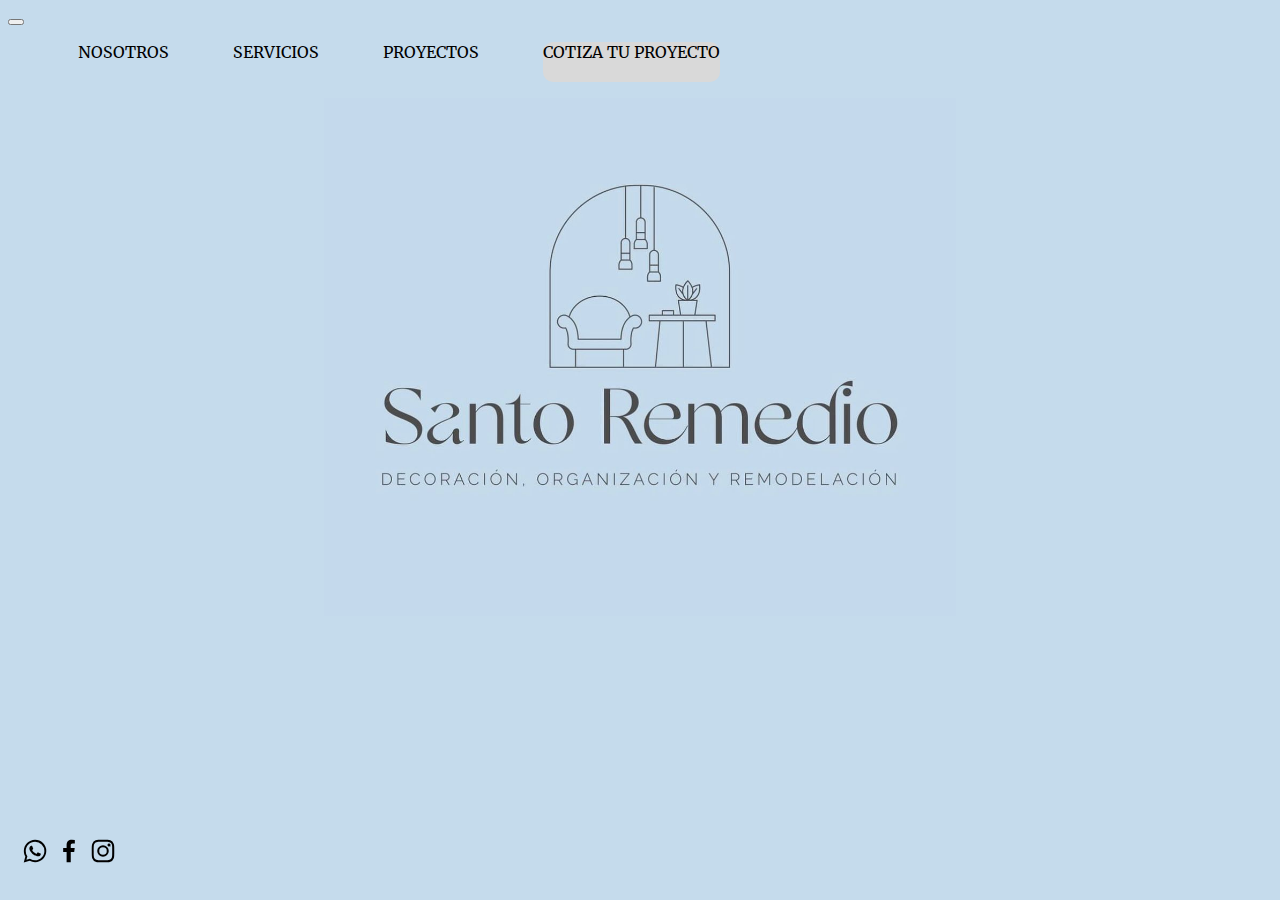
<file: index.html>
<!DOCTYPE html>
<html lang="en">

<head>
    <meta charset="UTF-8">
    <meta name="viewport" content="width=device-width, initial-scale=1.0" />
    <link href="https://cdn.jsdelivr.net/npm/bootstrap@5.3.1/dist/css/bootstrap.min.css" rel="stylesheet"
        integrity="sha384-4bw+/aepP/YC94hEpVNVgiZdgIC5+VKNBQNGCHeKRQN+PtmoHDEXuppvnDJzQIu9" crossorigin="anonymous">
    <link rel="stylesheet" href="../css/style.css">
    <title>SANTO REMEDIO</title>
</head>

<body>
    <nav class="navbar navbar-expand-lg">
        <div class="container-fluid">
            <button class="navbar-toggler" type="button" data-bs-toggle="collapse" data-bs-target="#navbarSupportedContent"
                aria-controls="navbarSupportedContent" aria-expanded="false" aria-label="Toggle navigation">
                <span class="navbar-toggler-icon"></span>
            </button>
            <div class="collapse navbar-collapse" id="navbarSupportedContent">
                <ul class="navbar-nav ms-auto mb-2 mb-lg-0">
                    <li class="nav-item">
                        <div class="itemsnav1"><a href="./pages/nosotros.html" class="nav-link">NOSOTROS</a></div>
                    </li>
                    <li class="nav-item">
                        <div class="itemsnav1"><a href="./pages/servicios.html" class="nav-link">SERVICIOS</a></div>
                    </li>
                    <li class="nav-item">
                        <div class="itemsnav1"><a href="./pages/proyecto.html" class="nav-link">PROYECTOS</a></div>
                    </li>
                    <li class="nav-item">
                        <div class="cotiza_tu_proyecto"><a href="./pages/cotiza_tu_proyecto.html"
                                class="nav-link">COTIZA TU PROYECTO</a></div>
                    </li>
                </ul>
            </div>
        </div>
    </nav>

    <div class="container text-center"> 
        <div class="logo2">
            <img src="../assets/images/Imagen de WhatsApp 2023-06-28 a las 22.46.19.jpg" class="logo">
        </div>
    </div>

    <footer>
      <div>
            <img src="../assets/images/wpp.png" class="wpp">
            <img src="../assets/images/fb.png" class="fb">
            <img src="../assets/images/ig.png" class="ig">
          </div>
        </footer>

    <script src="https://cdn.jsdelivr.net/npm/bootstrap@5.3.1/dist/js/bootstrap.bundle.min.js"
        integrity="sha384-HwwvtgBNo3bZJJLYd8oVXjrBZt8cqVSpeBNS5n7C8IVInixGAoxmnlMuBnhbgrkm" crossorigin="anonymous"></script>
</body>

</html>
</file>
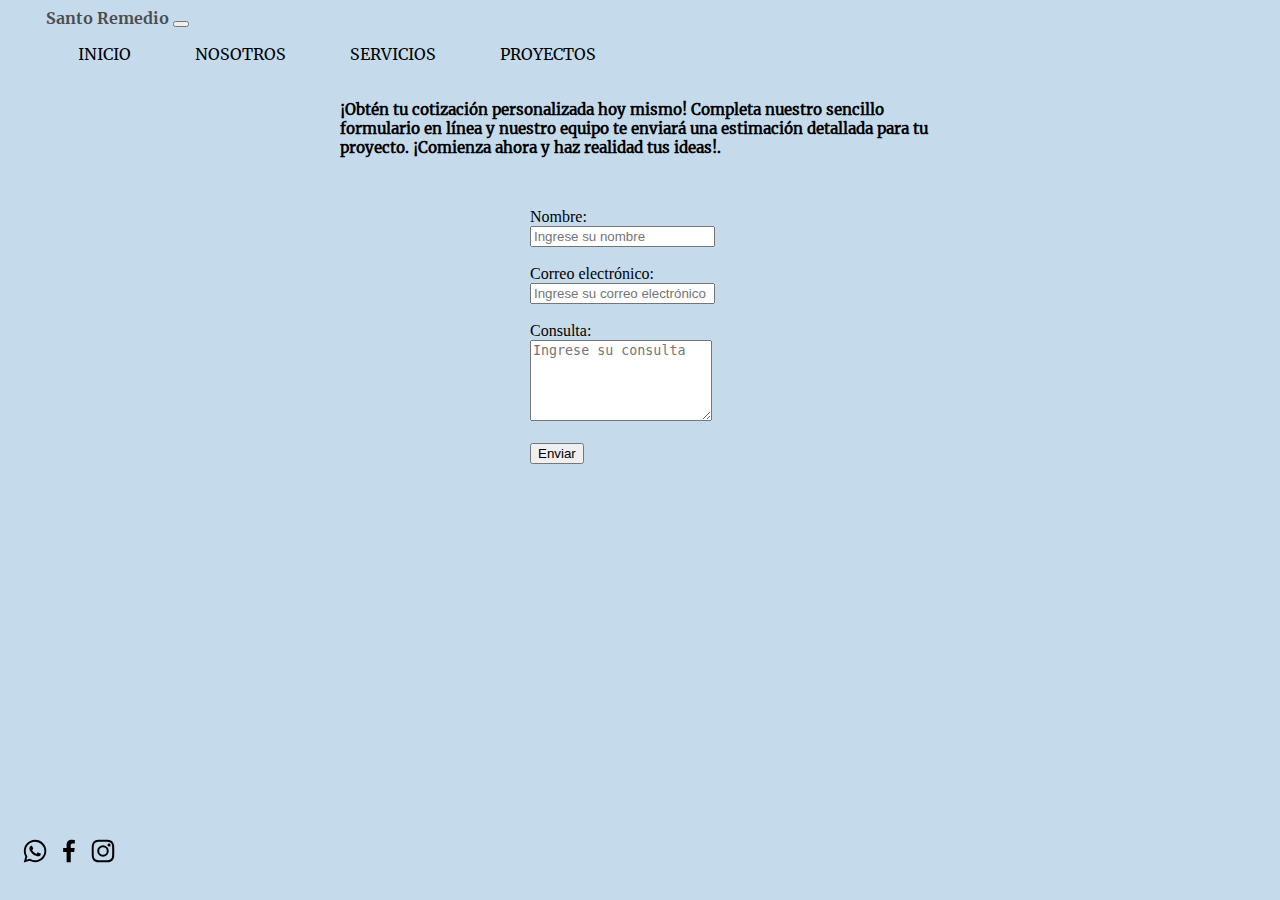
<file: pages/cotiza_tu_proyecto.html>
<!DOCTYPE html>
<html lang="en">
<head>
    <meta charset="UTF-8">
    <meta name="viewport" content="width=device-width, initial-scale=1.0">
    <title>COTIZA TU PROYECTO</title>
    <link href="https://cdn.jsdelivr.net/npm/bootstrap@5.3.1/dist/css/bootstrap.min.css"
     rel="stylesheet" 
     integrity="sha384-4bw+/aepP/YC94hEpVNVgiZdgIC5+VKNBQNGCHeKRQN+PtmoHDEXuppvnDJzQIu9" 
     crossorigin="anonymous">
    <link rel="stylesheet" href="../css/style.css">
<link rel="stylesheet" href="../css/style.css">
</head>
<main>




<body>

  <nav class="navbar navbar-expand-lg">
    <div class="container-fluid">  
      <a class="navbar-brand2" href="#">Santo Remedio</a>
        <button class="navbar-toggler" type="button" data-bs-toggle="collapse" data-bs-target="#navbarSupportedContent"
            aria-controls="navbarSupportedContent" aria-expanded="false" aria-label="Toggle navigation">
            <span class="navbar-toggler-icon"></span>
        </button>
        <div class="collapse navbar-collapse" id="navbarSupportedContent">
            <ul class="navbar-nav ms-auto mb-2 mb-lg-0">
                <li class="nav-item">
                    <div class="itemsnav1"><a href="../index.html" class="nav-link">INICIO</a></div>
                </li>
                <li class="nav-item">
                    <div class="itemsnav1"><a href="./NOSOTROS.html" class="nav-link">NOSOTROS</a></div>
                </li>
                <li class="nav-item">
                    <div class="itemsnav1"><a href="./SERVICIOS.html" class="nav-link">SERVICIOS</a></div>
                </li>
                <li class="nav-item">
                    <div class="itemsnav1"><a href="./PROYECTO.html"
                            class="nav-link">PROYECTOS</a></div>
                </li>
            </ul>
        </div>
    </div>
</nav>

<main>
<h4 style="margin: auto; width: 600px;">¡Obtén tu cotización personalizada hoy mismo! Completa nuestro sencillo formulario en línea y nuestro equipo te enviará una estimación detallada para tu proyecto. ¡Comienza ahora y haz realidad tus ideas!.</h4>
    
<form style="margin: auto; width: 220px; margin-top: 4%;">
    <label for="nombre">Nombre:</label>
    <br>
    <input type="text" id="nombre" name="nombre" placeholder="Ingrese su nombre" required>
    <br><br>
    
    <label for="email">Correo electrónico:</label>
    <br>
    <input type="email" id="email" name="email" placeholder="Ingrese su correo electrónico" required>
    <br><br>
    
    <label for="consulta">Consulta:</label>
    <br>
    <textarea id="consulta" name="consulta" rows="5" placeholder="Ingrese su consulta" required></textarea>
    <br><br>
    
    <input type="submit" value="Enviar">
  </form>
 </main>



 <footer>
  <div>
      <img src="../assets/images/wpp.png" class="wpp">
      <img src="../assets/images/fb.png" class="fb">
      <img src="../assets/images/ig.png" class="ig">
  </div>
</footer>

<script src="https://cdn.jsdelivr.net/npm/bootstrap@5.3.1/dist/js/bootstrap.bundle.min.js" 
integrity="sha384-HwwvtgBNo3bZJJLYd8oVXjrBZt8cqVSpeBNS5n7C8IVInixGAoxmnlMuBnhbgrkm"
crossorigin="anonymous"></script>
</body>
</html>
</file>
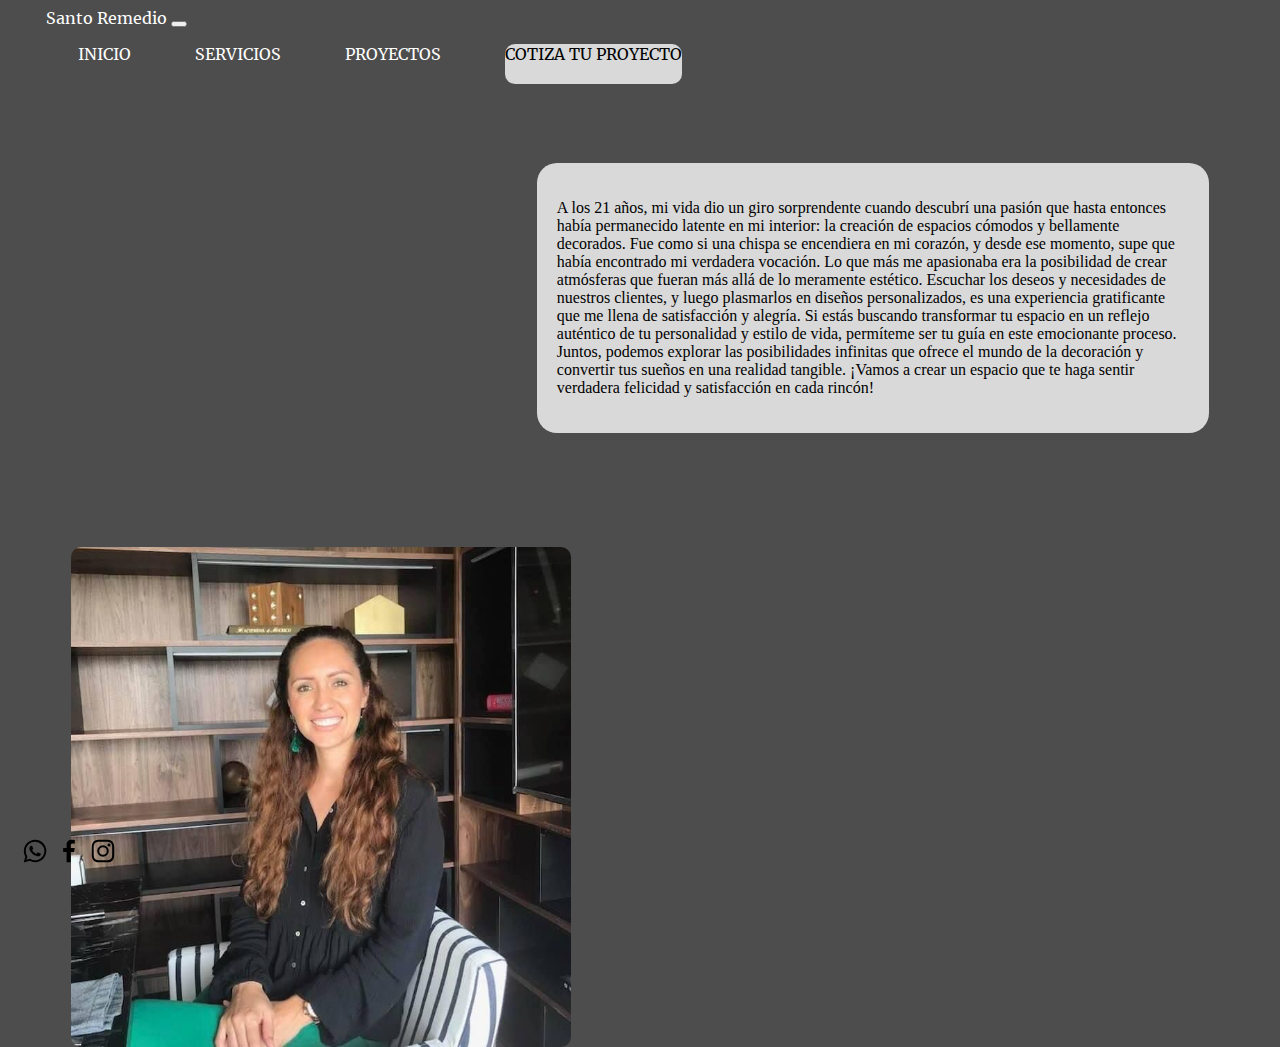
<file: pages/nosotros.html>
<!DOCTYPE html>
<html lang="es">
<head>
    <meta charset="UTF-8">
    <meta name="viewport" content="width=device-width, initial-scale=1.0">
    <title>NOSOTROS</title>
    <link href="https://cdn.jsdelivr.net/npm/bootstrap@5.3.1/dist/css/bootstrap.min.css"
     rel="stylesheet" 
     integrity="sha384-4bw+/aepP/YC94hEpVNVgiZdgIC5+VKNBQNGCHeKRQN+PtmoHDEXuppvnDJzQIu9" 
     crossorigin="anonymous">
    <link rel="stylesheet" href="../css/style.css">
</head>

<body class="body2">
    <nav class="navbar navbar-expand-lg">
      <div class="container-fluid">
        <a class="navbar-brand" href="#">Santo Remedio</a>
        <button class="navbar-toggler" type="button" data-bs-toggle="collapse" data-bs-target="#navbarSupportedContent" aria-controls="navbarSupportedContent" aria-expanded="false" aria-label="Toggle navigation">
            <span class="navbar-toggler-icon"></span>
          </button>
        <div class="container-fluid">
          <div class="collapse navbar-collapse" id="navbarSupportedContent">
            <ul class="navbar-nav ms-auto mb-2 mb-lg-0">
              <li class="nav-item">
                <div class="itemsnav2"><a id="textnav2" href="../index.html" class="nav-link">INICIO</a></div>
              </li>
              <li class="nav-item">
                <div class="itemsnav2"><a id="textnav2" href="./servicios.html" class="nav-link">SERVICIOS</a></div>
              </li>
              <li class="nav-item">
                <div class="itemsnav2"><a  id="textnav2"href="./proyecto.html" class="nav-link">PROYECTOS</a></div>
              </li>
              <li class="nav-item">
                <div class="cotiza_tu_proyecto"><a href="./cotiza_tu_proyecto.html" class="nav-link">COTIZA TU PROYECTO</a></div>
              </li>
            </ul>
          </div>
        </div>
      </div>
    </nav>





    <div class="container2">
        <p>
          A los 21 años, mi vida dio un giro sorprendente cuando descubrí una pasión que hasta entonces había permanecido latente en mi interior: la creación de espacios cómodos y bellamente decorados. Fue como si una chispa se encendiera en mi corazón, y desde ese momento, supe que había encontrado mi verdadera vocación.
          Lo que más me apasionaba era la posibilidad de crear atmósferas que fueran más allá de lo meramente estético. Escuchar los deseos y necesidades de nuestros clientes, y luego plasmarlos en diseños personalizados, es una experiencia gratificante que me llena de satisfacción y alegría.
          Si estás buscando transformar tu espacio en un reflejo auténtico de tu personalidad y estilo de vida, permíteme ser tu guía en este emocionante proceso. Juntos, podemos explorar las posibilidades infinitas que ofrece el mundo de la decoración y convertir tus sueños en una realidad tangible. ¡Vamos a crear un espacio que te haga sentir verdadera felicidad y satisfacción en cada rincón!
        </p>
    </div>

    <div class="imagenosotros">
        <img class="imagennosotros" src="../assets/images/FOTO NOSOTROS.jpg" alt="">
    </div>

    <footer>
        <div>
            <img src="../assets/images/wpp.png" class="wpp">
            <img src="../assets/images/fb.png" class="fb">
            <img src="../assets/images/ig.png" class="ig">
        </div>
    </footer>

    <script src="https://cdn.jsdelivr.net/npm/bootstrap@5.3.1/dist/js/bootstrap.bundle.min.js" 
    integrity="sha384-HwwvtgBNo3bZJJLYd8oVXjrBZt8cqVSpeBNS5n7C8IVInixGAoxmnlMuBnhbgrkm"
    crossorigin="anonymous"></script>      
</body>
</html>
</file>
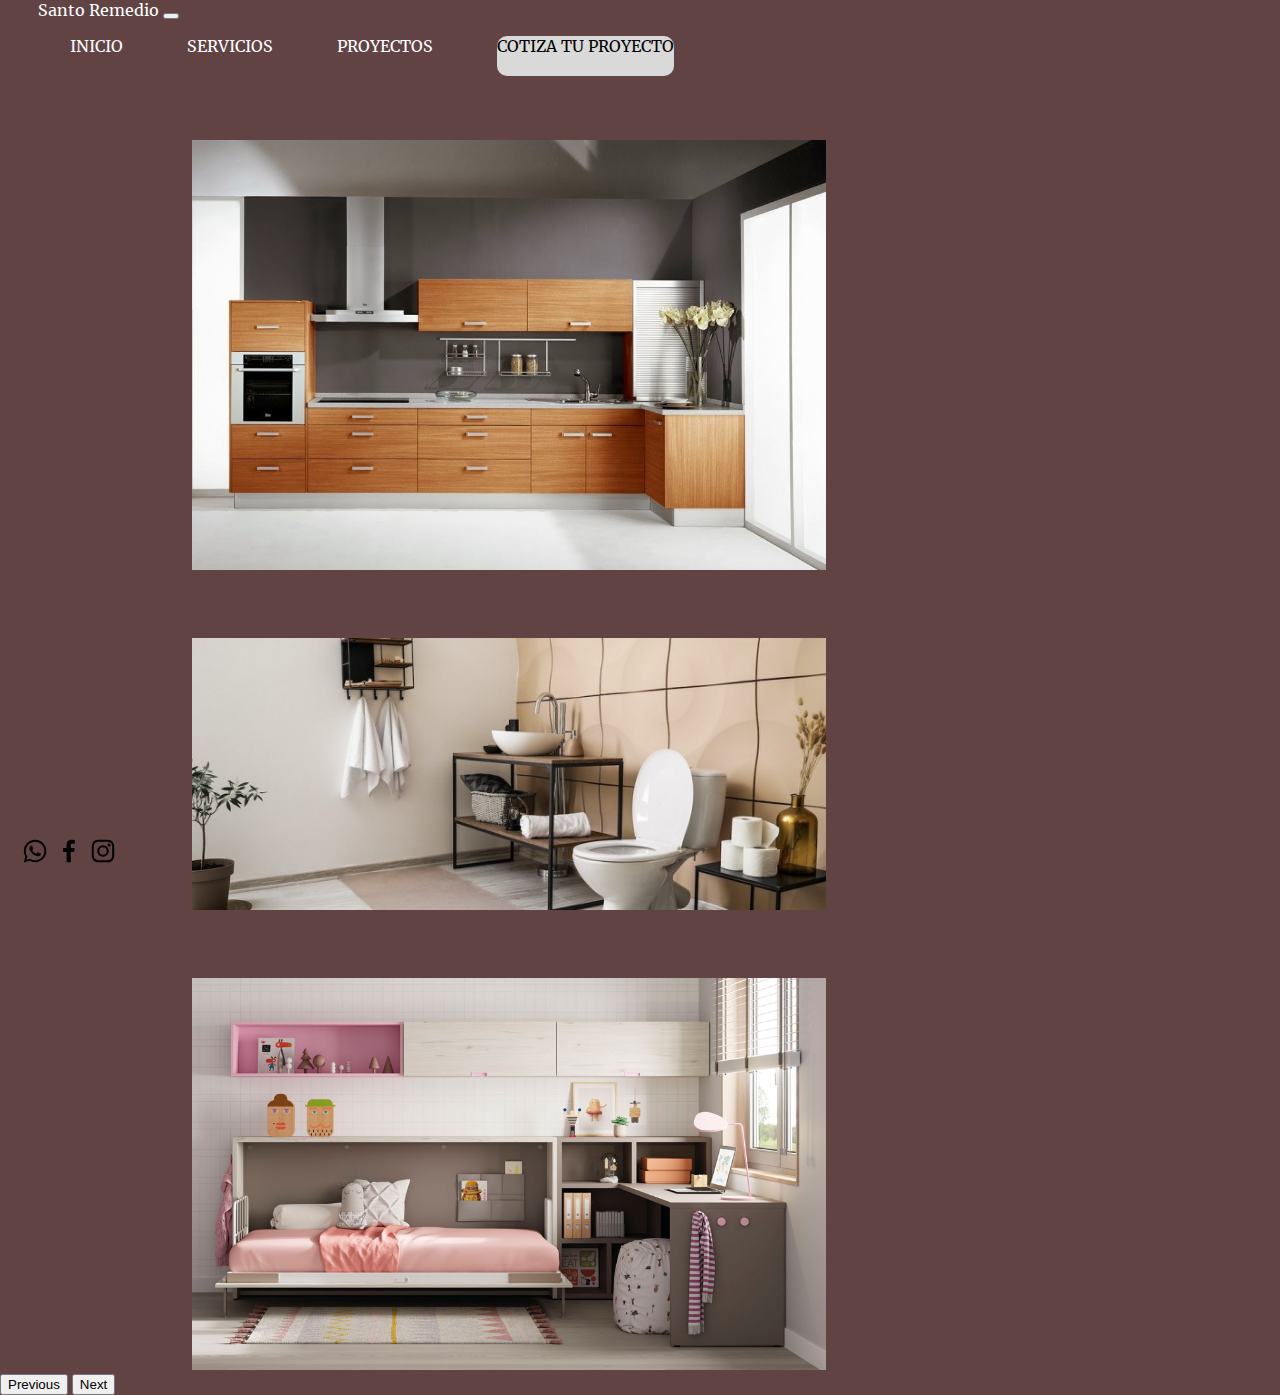
<file: pages/proyecto.html>
<!DOCTYPE html>
<html lang="en">
<head>
    <meta charset="UTF-8">
    <meta name="viewport" content="width=device-width, initial-scale=1.0">
    <title>PROYECTOS
    </title>
    <link href="https://cdn.jsdelivr.net/npm/bootstrap@5.3.1/dist/css/bootstrap.min.css"
    rel="stylesheet" 
    integrity="sha384-4bw+/aepP/YC94hEpVNVgiZdgIC5+VKNBQNGCHeKRQN+PtmoHDEXuppvnDJzQIu9" 
    crossorigin="anonymous">
    <link rel="stylesheet" href="../css/style.css">
    <link rel="stylesheet" href="../css/style.css">
    <head>
        

        <body class="body3">


          <nav class="navbar navbar-expand-lg">
            <div class="container-fluid">
              <a class="navbar-brand" href="#">Santo Remedio</a>
              <button class="navbar-toggler" type="button" data-bs-toggle="collapse" data-bs-target="#navbarSupportedContent" aria-controls="navbarSupportedContent" aria-expanded="false" aria-label="Toggle navigation">
                  <span class="navbar-toggler-icon"></span>
                </button>
              <div class="container-fluid">
                <div class="collapse navbar-collapse" id="navbarSupportedContent">
                  <ul class="navbar-nav ms-auto mb-2 mb-lg-0">
                    <li class="nav-item">
                      <div class="itemsnav2"><a id="textnav2" href="../index.html" class="nav-link">INICIO</a></div>
                    </li>
                    <li class="nav-item">
                      <div class="itemsnav2"><a id="textnav2" href="./servicios.html" class="nav-link">SERVICIOS</a></div>
                    </li>
                    <li class="nav-item">
                      <div class="itemsnav2"><a  id="textnav2"href="./proyecto.html" class="nav-link">PROYECTOS</a></div>
                    </li>
                    <li class="nav-item">
                      <div class="cotiza_tu_proyecto"><a href="./cotiza_tu_proyecto.html" class="nav-link">COTIZA TU PROYECTO</a></div>
                    </li>
                  </ul>
                </div>
              </div>
            </div>
          </nav>
              
        <main>
          
          <div id="carouselExampleAutoplaying" class="carousel slide" data-bs-ride="carousel">
            <div class="carousel-inner">
              <div class="carousel-item active">
                <img src="../assets/images/cocina4.jpg" width="55%" height="100%">
              </div>
              <div class="carousel-item">
                <img src="../assets/images/baño4.jpeg" width="55%" height="150%">
              </div>
              <div class="carousel-item">
                <img src="../assets/images/dormitorio4.jpg" width="55%" height="100%">
              </div>
            </div>
            <button class="carousel-control-prev" type="button" data-bs-target="#carouselExampleAutoplaying" data-bs-slide="prev">
              <span class="carousel-control-prev-icon" aria-hidden="true"></span>
              <span class="visually-hidden">Previous</span>
            </button>
            <button class="carousel-control-next" type="button" data-bs-target="#carouselExampleAutoplaying" data-bs-slide="next">
              <span class="carousel-control-next-icon" aria-hidden="true"></span>
              <span class="visually-hidden">Next</span>
            </button>
          </div>
        
        
        </main>
        
        
            <footer>
                <div>
                 <img src="../assets/images/wpp.png" class="wpp">
                 <img src="../assets/images/fb.png" class="fb">
                 <img src="../assets/images/ig.png" class="ig">
             
                </div>
                   
             </footer>


             <script src="https://cdn.jsdelivr.net/npm/bootstrap@5.3.1/dist/js/bootstrap.bundle.min.js" 
             integrity="sha384-HwwvtgBNo3bZJJLYd8oVXjrBZt8cqVSpeBNS5n7C8IVInixGAoxmnlMuBnhbgrkm"
             crossorigin="anonymous"></script>
        </body>
    
</html>
</file>
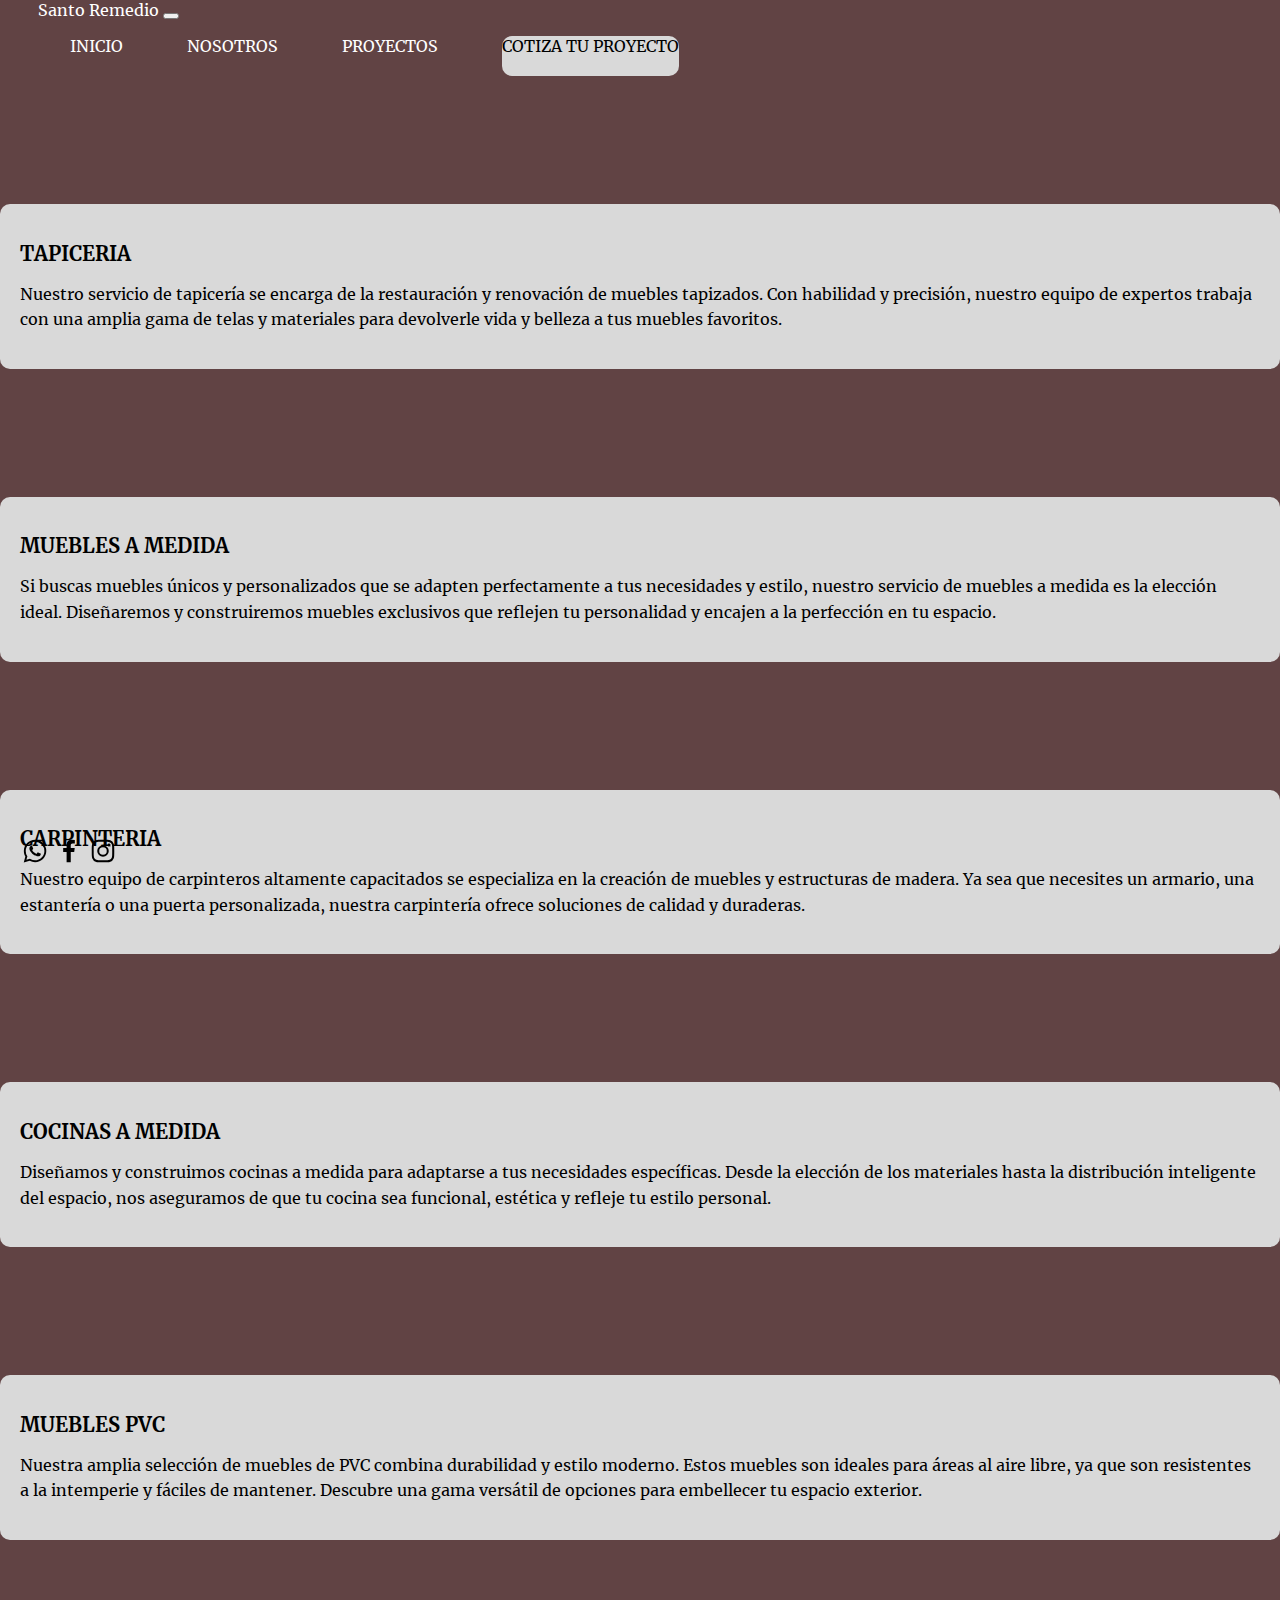
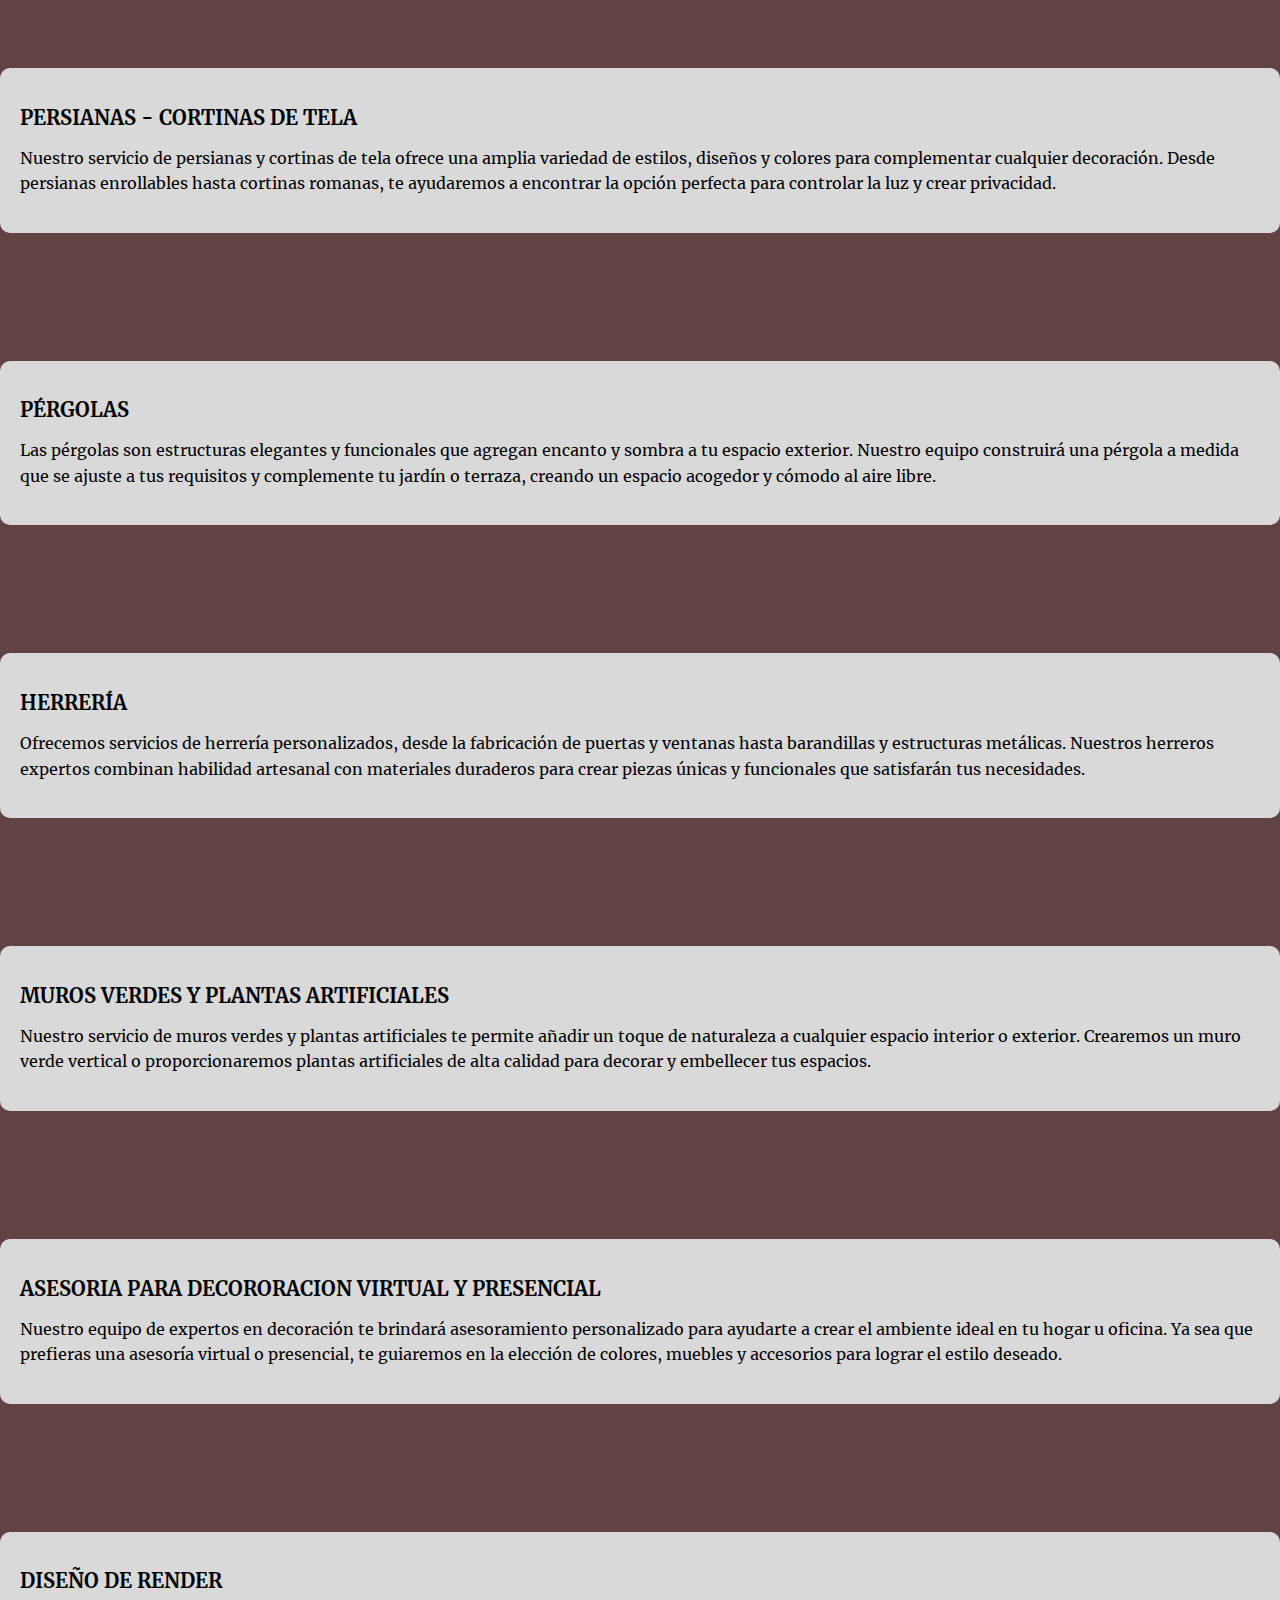
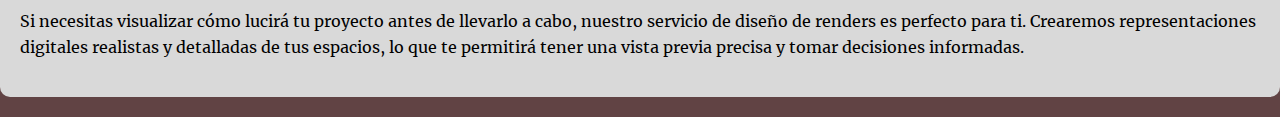
<file: pages/servicios.html>
<!DOCTYPE html>
<html lang="en">
<head>
    <meta charset="UTF-8">
    <meta name="viewport" content="width=device-width, initial-scale=1.0">
    <title>CONTACTO</title>
    <link href="https://cdn.jsdelivr.net/npm/bootstrap@5.3.1/dist/css/bootstrap.min.css"
    rel="stylesheet" 
    integrity="sha384-4bw+/aepP/YC94hEpVNVgiZdgIC5+VKNBQNGCHeKRQN+PtmoHDEXuppvnDJzQIu9" 
    crossorigin="anonymous">
    <link rel="stylesheet" href="../css/style.css">
</head>




<body class="body3">

  <nav class="navbar navbar-expand-lg">
    <div class="container-fluid">
      <a class="navbar-brand" href="#">Santo Remedio</a>
      <button class="navbar-toggler" type="button" data-bs-toggle="collapse" data-bs-target="#navbarSupportedContent" aria-controls="navbarSupportedContent" aria-expanded="false" aria-label="Toggle navigation">
          <span class="navbar-toggler-icon"></span>
        </button>
      <div class="container-fluid">
        <div class="collapse navbar-collapse" id="navbarSupportedContent">
          <ul class="navbar-nav ms-auto mb-2 mb-lg-0">
            <li class="nav-item">
              <div class="itemsnav2"><a id="textnav2" href="../index.html" class="nav-link">INICIO</a></div>
            </li>
            <li class="nav-item">
              <div class="itemsnav2"><a id="textnav2" href="./nosotros.html" class="nav-link">NOSOTROS</a></div>
            </li>
            <li class="nav-item">
              <div class="itemsnav2"><a  id="textnav2"href="./proyecto.html" class="nav-link">PROYECTOS</a></div>
            </li>
            <li class="nav-item">
              <div class="cotiza_tu_proyecto"><a href="./cotiza_tu_proyecto.html" class="nav-link">COTIZA TU PROYECTO</a></div>
            </li>
          </ul>
        </div>
      </div>
    </nav>


    <div class="container">
      <div class="row">
        <div class="col-md-4">
          <div class="service-container">
            <h2>TAPICERIA</h2>
            <p>Nuestro servicio de tapicería se encarga de la restauración y renovación de muebles tapizados. Con habilidad y precisión, nuestro equipo de expertos trabaja con una amplia gama de telas y materiales para devolverle vida y belleza a tus muebles favoritos.</p>
          </div>
        </div>
  
        <div class="col-md-4">
          <div class="service-container">
            <h2>MUEBLES A MEDIDA</h2>
            <p>Si buscas muebles únicos y personalizados que se adapten perfectamente a tus necesidades y estilo, nuestro servicio de muebles a medida es la elección ideal. Diseñaremos y construiremos muebles exclusivos que reflejen tu personalidad y encajen a la perfección en tu espacio.</p>
          </div>
        </div>
  
        <div class="col-md-4">
          <div class="service-container">
            <h2>CARPINTERIA</h2>
            <p>Nuestro equipo de carpinteros altamente capacitados se especializa en la creación de muebles y estructuras de madera. Ya sea que necesites un armario, una estantería o una puerta personalizada, nuestra carpintería ofrece soluciones de calidad y duraderas.</p>
          </div>
        </div>
      </div>
  
      <div class="row">
        <div class="col-md-4">
          <div class="service-container">
            <h2>COCINAS A MEDIDA</h2>
            <p>Diseñamos y construimos cocinas a medida para adaptarse a tus necesidades específicas. Desde la elección de los materiales hasta la distribución inteligente del espacio, nos aseguramos de que tu cocina sea funcional, estética y refleje tu estilo personal.</p>
          </div>
        </div>
  
        <div class="col-md-4">
          <div class="service-container">
            <h2>MUEBLES PVC</h2>
            <p>Nuestra amplia selección de muebles de PVC combina durabilidad y estilo moderno. Estos muebles son ideales para áreas al aire libre, ya que son resistentes a la intemperie y fáciles de mantener. Descubre una gama versátil de opciones para embellecer tu espacio exterior.</p>
          </div>
        </div>
  
        <div class="col-md-4">
          <div class="service-container">
            <h2>PERSIANAS - CORTINAS DE TELA</h2>
            <p>Nuestro servicio de persianas y cortinas de tela ofrece una amplia variedad de estilos, diseños y colores para complementar cualquier decoración. Desde persianas enrollables hasta cortinas romanas, te ayudaremos a encontrar la opción perfecta para controlar la luz y crear privacidad.</p>
          </div>
        </div>
      </div>
  
      <div class="row">
        <div class="col-md-4">
          <div class="service-container">
            <h2>PÉRGOLAS</h2>
            <p>Las pérgolas son estructuras elegantes y funcionales que agregan encanto y sombra a tu espacio exterior. Nuestro equipo construirá una pérgola a medida que se ajuste a tus requisitos y complemente tu jardín o terraza, creando un espacio acogedor y cómodo al aire libre.</p>
          </div>
        </div>
  
        <div class="col-md-4">
          <div class="service-container">
            <h2>HERRERÍA</h2>
            <p>Ofrecemos servicios de herrería personalizados, desde la fabricación de puertas y ventanas hasta barandillas y estructuras metálicas. Nuestros herreros expertos combinan habilidad artesanal con materiales duraderos para crear piezas únicas y funcionales que satisfarán tus necesidades.</p>
          </div>
        </div>
  
        <div class="col-md-4">
          <div class="service-container">
            <h2>MUROS VERDES Y PLANTAS ARTIFICIALES</h2>
            <p>Nuestro servicio de muros verdes y plantas artificiales te permite añadir un toque de naturaleza a cualquier espacio interior o exterior. Crearemos un muro verde vertical o proporcionaremos plantas artificiales de alta calidad para decorar y embellecer tus espacios.</p>
          </div>
        </div>
      </div>
  
      <div class="row">
        <div class="col-md-4">
          <div class="service-container">
            <h2>ASESORIA PARA DECORORACION VIRTUAL Y PRESENCIAL</h2>
            <p>Nuestro equipo de expertos en decoración te brindará asesoramiento personalizado para ayudarte a crear el ambiente ideal en tu hogar u oficina. Ya sea que prefieras una asesoría virtual o presencial, te guiaremos en la elección de colores, muebles y accesorios para lograr el estilo deseado.</p>
          </div>
        </div>
  
        <div class="col-md-4">
          <div class="service-container">
            <h2>DISEÑO DE RENDER</h2>
            <p>Si necesitas visualizar cómo lucirá tu proyecto antes de llevarlo a cabo, nuestro servicio de diseño de renders es perfecto para ti. Crearemos representaciones digitales realistas y detalladas de tus espacios, lo que te permitirá tener una vista previa precisa y tomar decisiones informadas.</p>
          </div>
        </div>
      </div>
    </div>
         



    

    <footer>
      <div>
            <img src="../assets/images/wpp.png" class="wpp">
            <img src="../assets/images/fb.png" class="fb">
            <img src="../assets/images/ig.png" class="ig">
          </div>
        </footer>

 <script src="https://cdn.jsdelivr.net/npm/bootstrap@5.3.1/dist/js/bootstrap.bundle.min.js" 
integrity="sha384-HwwvtgBNo3bZJJLYd8oVXjrBZt8cqVSpeBNS5n7C8IVInixGAoxmnlMuBnhbgrkm"
crossorigin="anonymous"></script>
</body>
</html>
</file>
<file: css/style.css>
body {
    background-color: #C5DBEC;
}

.body2 {
    background-color: #4D4D4D;
    
}

.body3 {
    background-color: #614344;
    margin: 0;
    padding: 0;
}

h2 {
    font-family: 'MerriweatherBold', sans-serif;
}

.NOSOTROSPAGE {
    color: #ffffff;
}

.logo {
    display: block;
    max-width: 100%;
    height: auto;
    margin: 0 auto;
}

@media screen and (min-width: 768px) {
    .logo {
        max-width: 50%;
    }
}

.logo2 {
    display: flex;
    justify-content: center;
    align-items: center;
}

.cotiza_tu_proyecto {
    height: 40px;
    background-color: #D9D9D9;
    border-radius: 10px;
    text-align: center;
}

.itemsnav1 {
    height: 40px;
    text-align: center;
}

.itemsnav2 {
    height: 40px;
    text-align: center;
}

#textnav2 {
    color: #ffffff;
}

.cotiza_tu_proyecto2 {
    width: 211px;
    height: 40px;
    background-color: #D9D9D9;
    border-radius: 10px;
    color: #614344;
}

.textonosotros {
    color: #ffffff;
    text-align: left;
}


footer {
    
 margin-bottom: 10px;
 position: fixed;
 bottom: 0;
 left: 0;
 right: 0;
 padding: 20px;
 display: flex;
 justify-content: left;
 align-items: center;
}

@media (max-width: 767px) {
    footer {
        display: flex;
        justify-content: center;
        align-items: center;
        float: none;
        bottom: 0;
}
}






.ul2 {
    font-family: Merriweather;
    font-size: 15px;
    margin: 20px;
    display: flex;
    flex-wrap: wrap;
    justify-content: space-between;
}

.service-container {
    background-color: #D9D9D9;
    padding: 20px;
    margin-bottom: 20px;
    border-radius: 10px;
    margin-top: 10%;
}

.service-container h2 {
    font-size: 20px;
    margin-bottom: 10px;
    font-family: 'MerriweatherBold';
}

.service-container p {
    font-family: 'Merriweather';
    font-size: 10px;
}

@media (max-width: 768px) {
    .service-container {
        padding: 10px;
    }

    .service-container h2 {
        font-size: 20px;
    }

    .service-container p {
        font-size: 14px;
    }
}

.service-container p {
    font-size: 16px;
    line-height: 1.6;
}

.navbar-brand {
    font-family: Merriweather;
    color: #ffffff;
    align-items: flex-start;
    size: 50%;
    margin-left: 3%;
}

.li2 {
    font-family: Merriweatherbold;
    font-size: 100%;
}

ul li {
    display: inline-block;
    padding: 0px 30px;
    font-family: Merriweather;
    font-size: 1rem;
}

.wpp {
    overflow-x: 48px;
}

@font-face {
    font-family: Merriweather;
    src: url(../assets/fonts/Merriweather-Regular.ttf);
}

@font-face {
    font-family: Merriweatherbold;
    src: url(../assets/fonts/Merriweather-Bold.ttf);
}

a {
    color: black;
    text-decoration: none;
}

.header {
    font-family: Merriweather;
    font-size: 1rem;
    margin: 0px;
}

.logo3 {
    width: 100px;
    height: 100px;
}

.container2 {
    display: flex;
    flex-direction: column;
    justify-content: space-between;
    background-color: #D9D9D9;
    padding: 20px;
    border-radius: 20px;
    margin: 5% auto;
    max-width: 90%;
    float: right;
    margin-left: 5%;
    
    
}

@media screen and (min-width: 768px) {
    .container2 {
        flex-direction: row;
        align-items: center;
        justify-content: space-between;
        background-color: #D9D9D9;
        padding: 20px;
        border-radius: 20px;
        margin-right: 5%; 
        max-width: 50%;
    }
    }


@media screen and (max-width: 768px) {
    .container2 {
        
    flex-direction: column;
    justify-content: space-between;
    background-color: #D9D9D9;
    padding: 20px;
    border-radius: 20px;
    margin: 5% auto;
    max-width: 45%;
    float: none;
    align-items: center;
    
    }

    .textonosotros {
        width: 60%;
        margin-right: 5%;
    }
}



.imagennosotros {
    display: flex;
    float: left;
    margin-left: 5%;
    margin-top: 4%;
    width: 500px;
    height: 500px;
    border-radius: 10px;
}

@media (max-width: 768px) {
    .imagennosotros {
        
        flex-direction: column;
        align-items: center;
        margin: 5 5px;
        margin-bottom: 10%;

        
}
}

.carousel-item {
   width: 90%;
   height: 5%;
   justify-content: center;
   align-items: center;
   margin-left: 15%;
   margin-top: 5%;


}

h4 {
    font-family: Merriweather;
    font-size: 15px;
    justify-content: center;
    align-items: center;
    margin-top: 10%;

}


.navbar-brand2 {
    font-family: Merriweatherbold;
    color: #4D4D4D;
    align-items: flex-start;
    size: 50%;
    margin-left: 3%;

}
</file>
